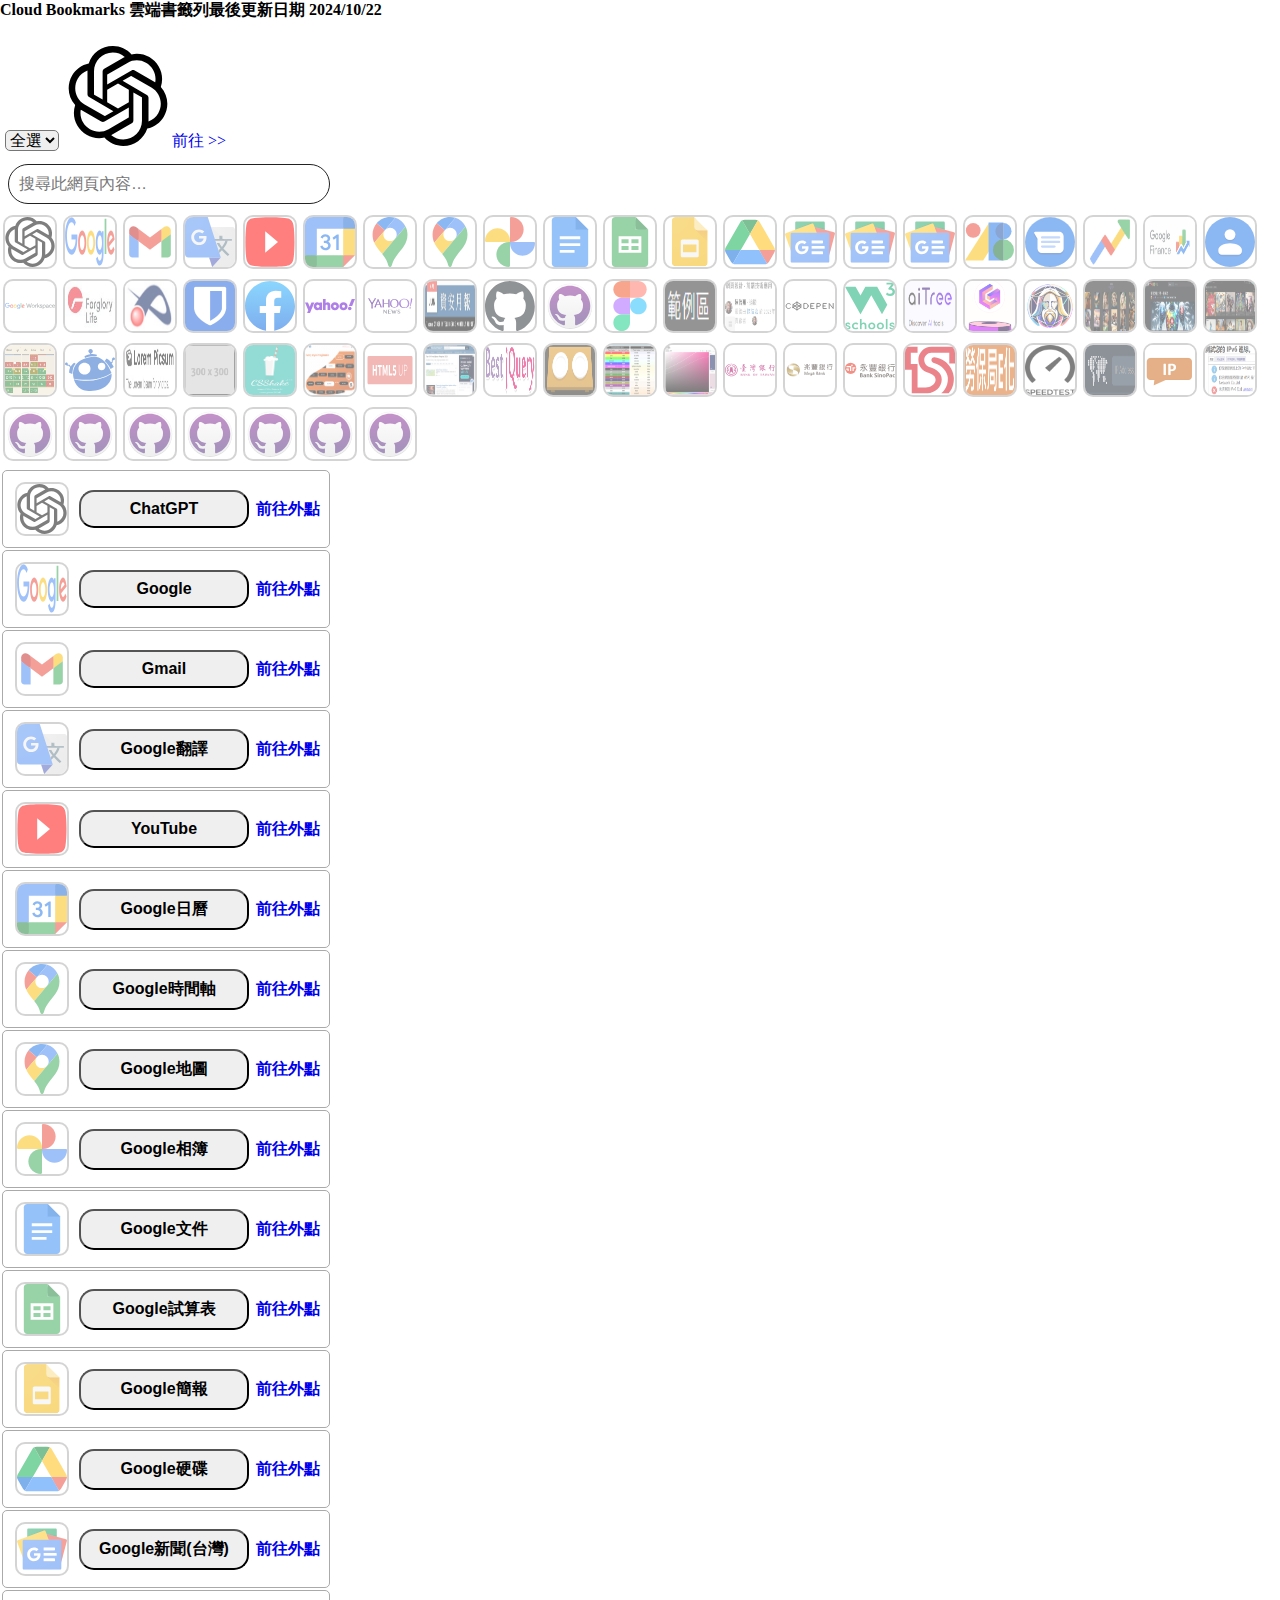
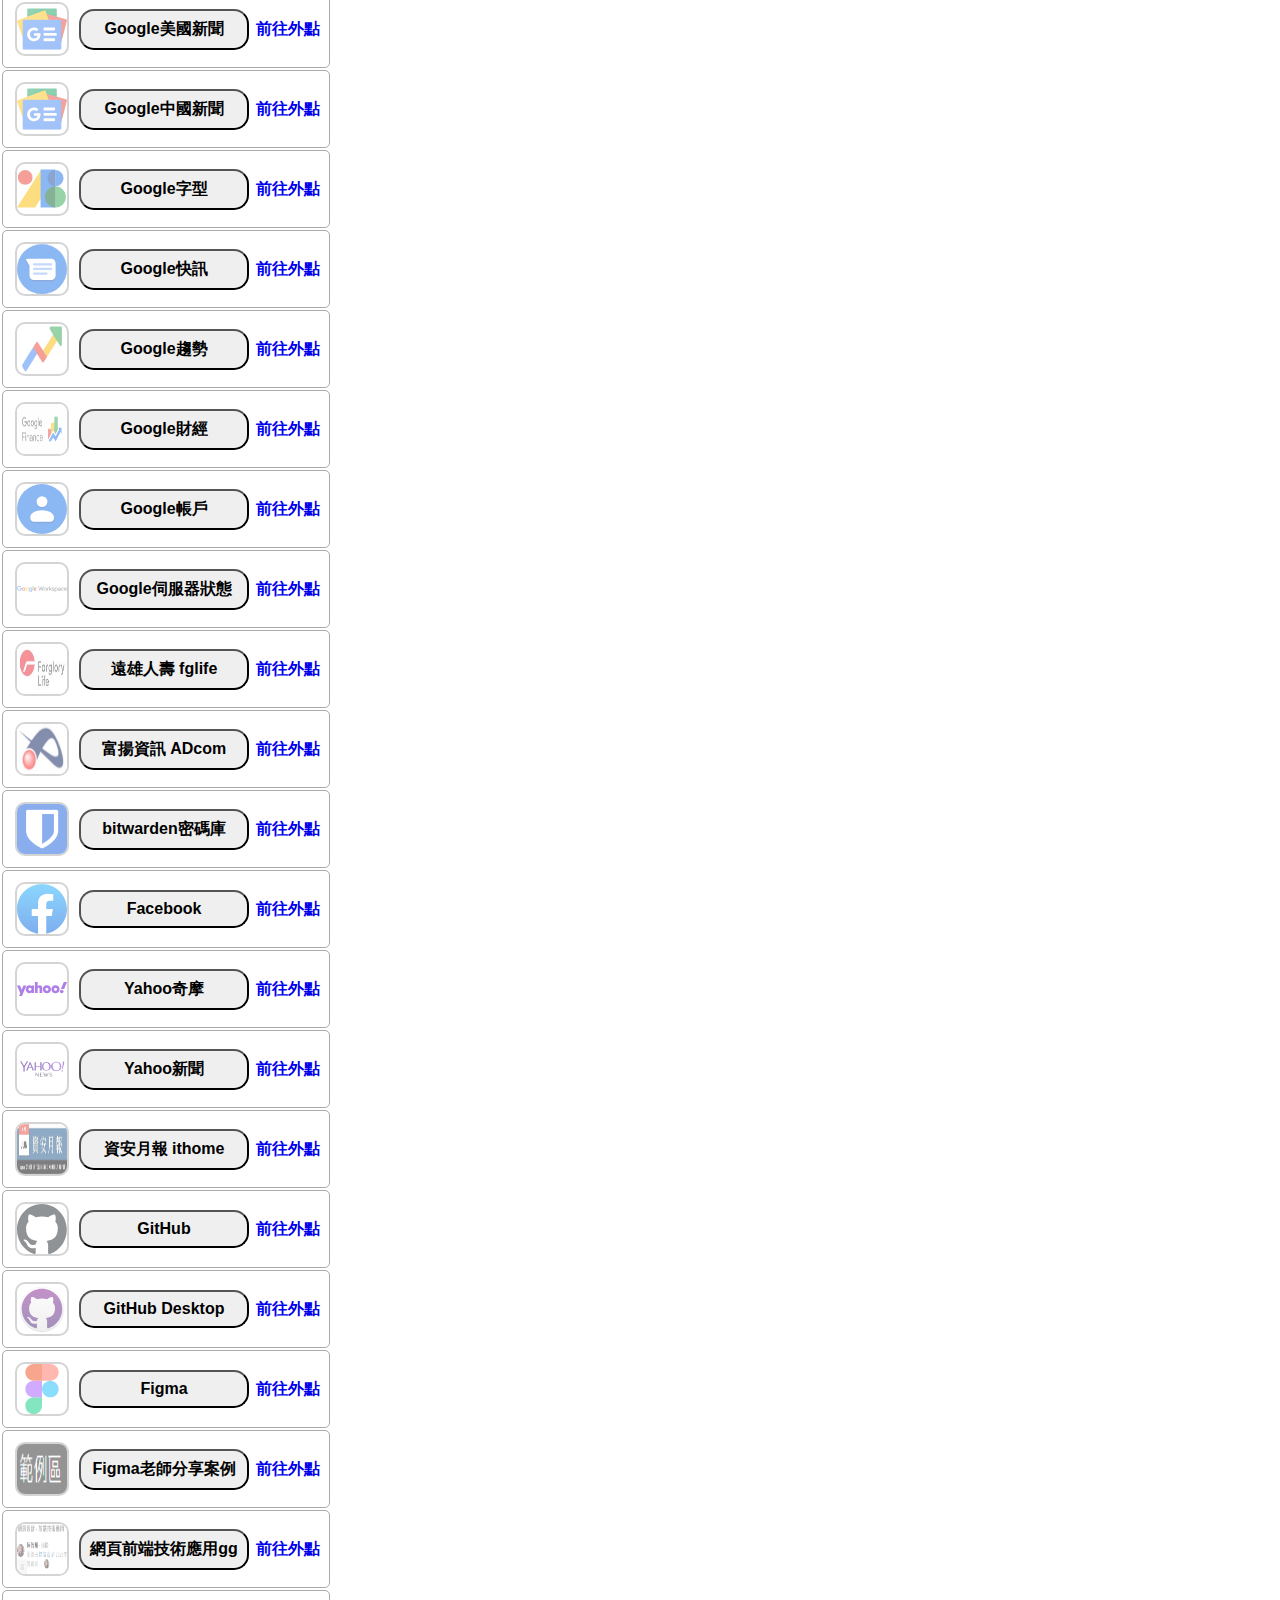
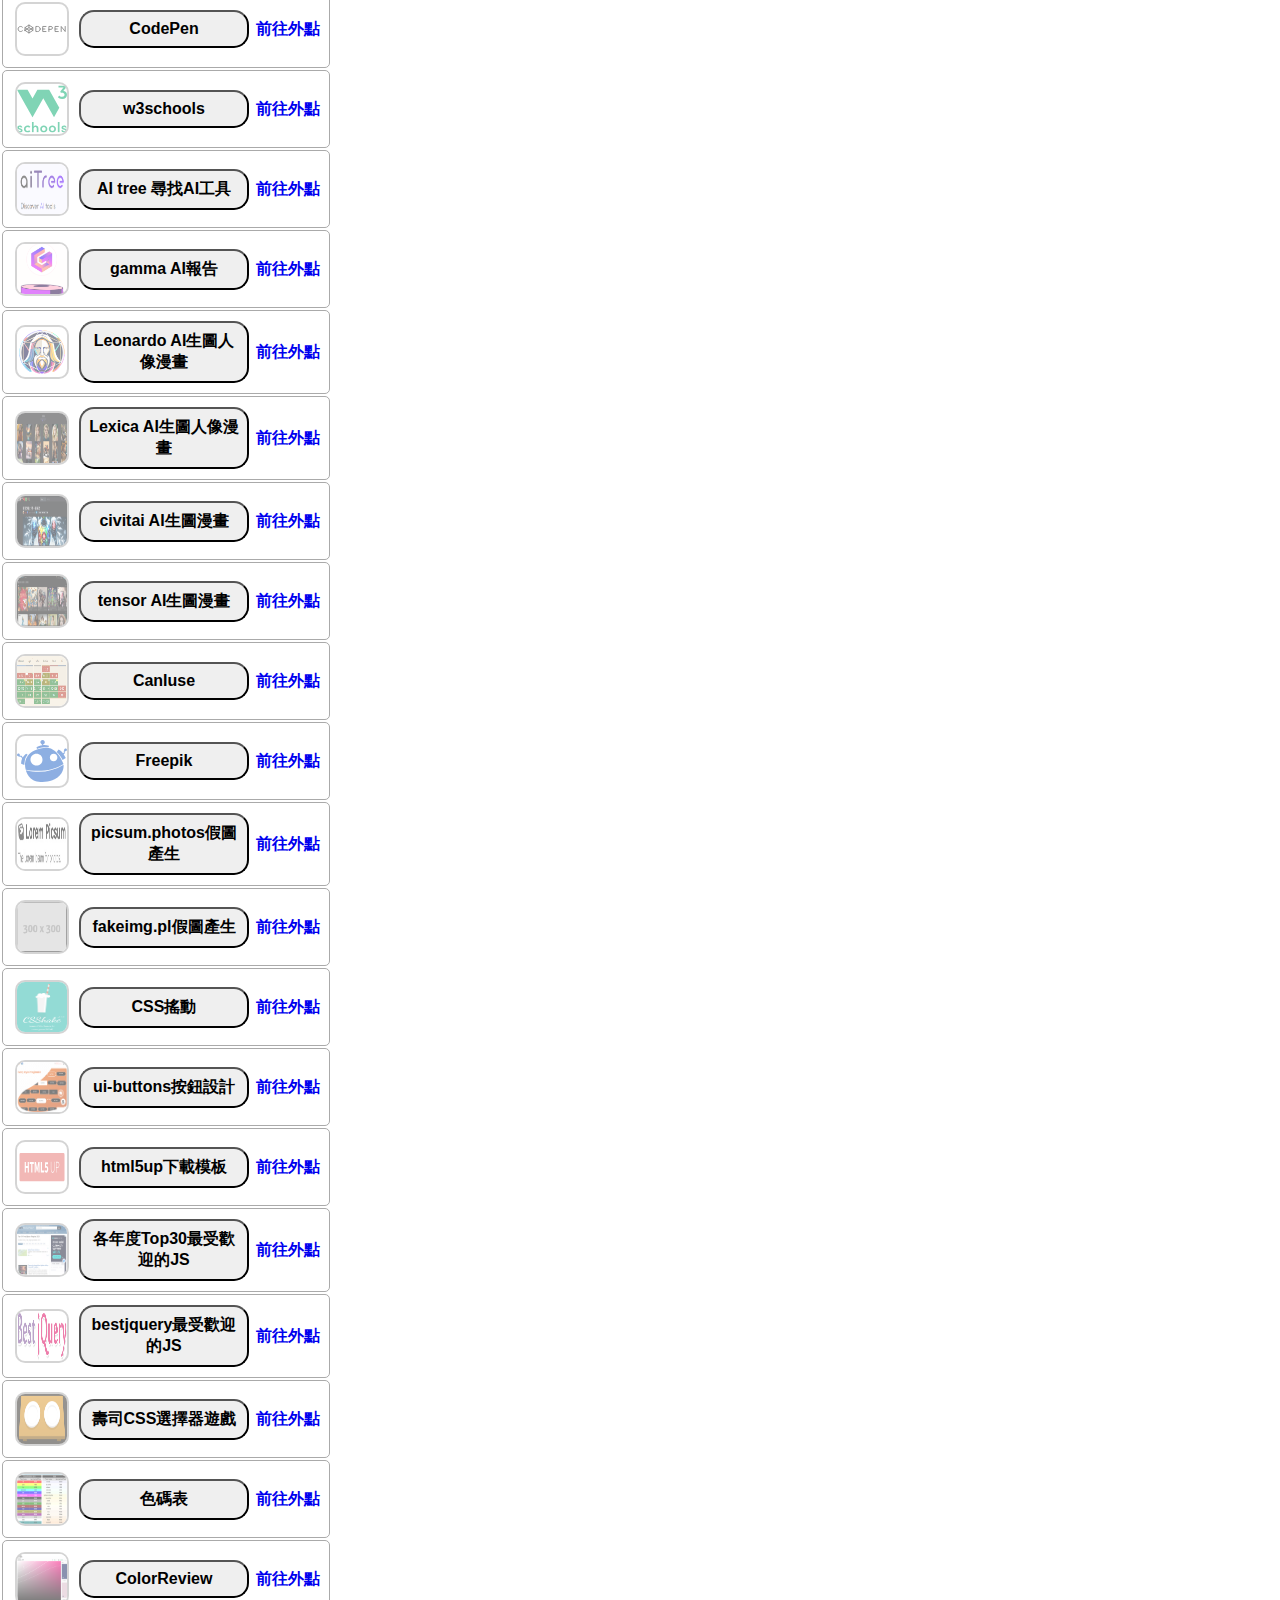
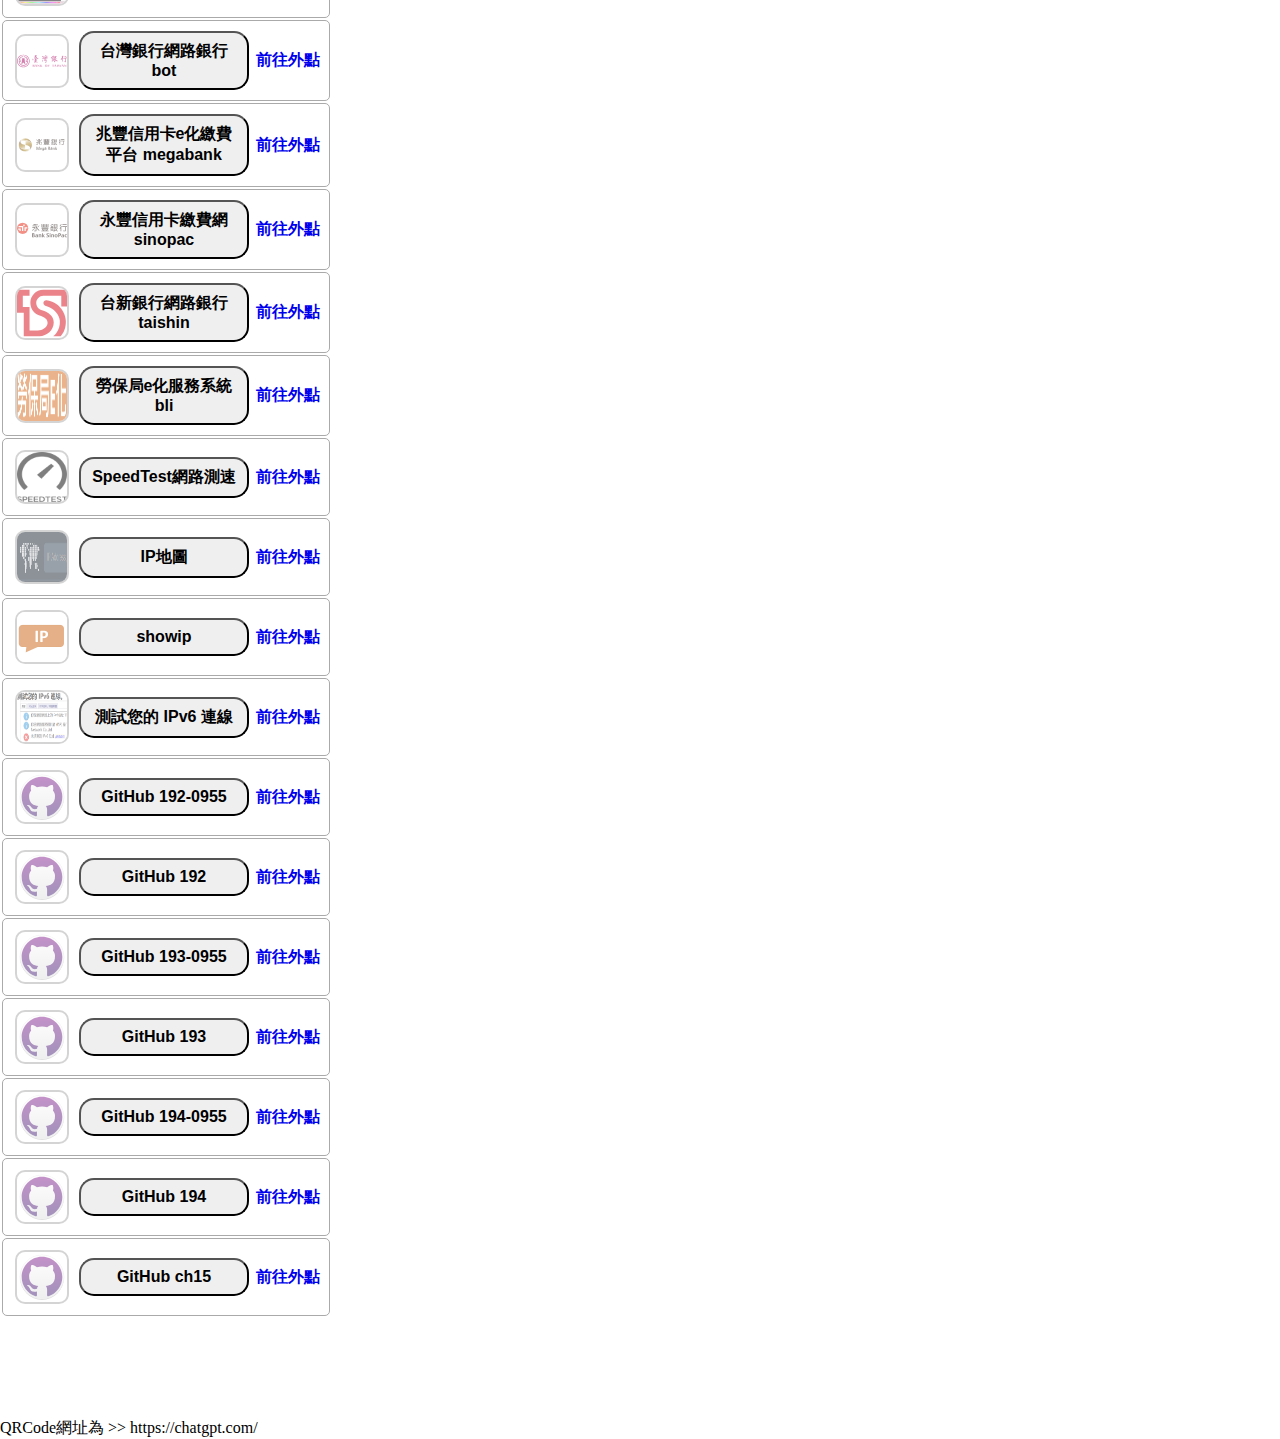
<file: index.html>
<!DOCTYPE html>
<html lang="en">
<head>
    <meta charset="UTF-8">
    <meta name="viewport" content="width=device-width, initial-scale=1.0">
    <!-- 我的最愛圖式路徑 -->
    <link rel="icon" type="image/png" href="./img/bookmark.png" />
    <title>194</title>
    <link rel="stylesheet" href="style.css">
    
</head>
<body>
<!-- 檔案內容有修改需更改最後日期人工辨識使用 -->
    <h4>Cloud Bookmarks 雲端書籤列最後更新日期 2024/10/22</h4>
<!-- 重點:由資料main.js檔案內的ary[]推動產生網頁 -->
<!-- 依照陣列[ary]內有的圖片網址的網址產生大圖與縮圖 -->
<!-- 依照陣列的長度產生按鈕 -->
    <!-- 大圖包框按鈕(目前不顯示中20231206 css > display:none) -->
    <div id="content"></div>

    <!--書籤分類過濾預設"全選(不過濾)" 20231204完成功能 onchange=""選單改變 -->
    <select class="dropdown" id="mySelect" onchange="mySelectFunction()" name="書籤分類">
        <option value="全選" selected>全選</option>
        <option value="應用">應用</option>
        <option value="教學">教學</option>
        <option value="金融">金融</option>
        <option value="偵錯">偵錯</option>
    </select>

    <!-- 大圖, url -->
    <!-- 範例<a id="url" href="#" title="圖片超連結"><img src="圖片網址" alt="測試圖片" border="0"></a> -->
    <!-- <a id="url" href="#" target="_blank" ><p><img id="pic"></p></a> -->
    <a id="url" href="#" target="_blank" ><img id="pic" border="0"></a>
    
    <!--url前往功能  -->
    <a id="url.old" href="#" target="_blank" >前往 >> </a>


    <!-- 搜尋列功能 'onkeyup打一個字後馬上產生變化'-->
    <form action="" class="search">
        <input type="text" id="mySearch" placeholder="搜尋此網頁內容…" onkeyup="mySearchFunction()">
        </form>


    <!-- 縮圖 -->
    <div id="thumb"></div>

    <!-- 新按鈕測試 20231130測試成功-->
    <div id="main"></div>

    <!-- 測試新功能產生網址的QRcode 20231215完成-->
    <div id="qrcode"></div>
    <div id="qrcode_text"></div>
<p></p>

<!-- ********************************************* -->
    <!-- 載入JS -->
    <script src="main.js"></script>
    
    <!-- 載入QRcode JS -->
    <script type="text/javascript" src="qrcode.js"></script>
</body>
</html>
</file>
<file: style.css>
*{
  margin: 0;padding: 0;
}
a {
  /* 隱藏整個網頁的超連結底線 */
  text-decoration:none;
}
a:hover {
  /* 滑鼠移動與動畫效果 */
  /* border: 1px solid red; */
  /* 完全不透明 */
  opacity: 1.0;
}
/* 圖片特效 */
img:hover {
  /* 滑鼠移動與動畫效果 */
  /* border: 1px solid red; */
  /* 完全不透明 */
  opacity: 1.0;
}

/* 按鈕大框目前已經display:none 不顯示 */
#content{
  /* bd-按鈕大框*/
  border: 1px solid #ccc;
  display: flex;
  flex-wrap:wrap; /*//超過自動換行(重要:預設自動壓縮寬度不換行)  */
  gap:5px; /*//間隔10px */
/*      justify-content: center;   //置中 */
/*  align-items: center;  //副軸置中 */
/* 不顯示畫面 */
  display:none;  
}
/* 下拉選單 */
.dropdown{
  margin: 5px;
  font-size: 16px;
  /* font-weight: 600; */
  border-radius: 5px;
}

/* 搜尋列 */
.search{
  /* text-align: center; */
  padding: 8px;
}
#mySearch{
/* width: 80%; */
width: 300px;
font-size: 16px;
padding: 10px;
border: 1px solid #222;
border-radius:25px
}
#mySearch:hover{
  border: 1px solid red;
  /* 完全不透明 */
    opacity: 1.0;
  }

/* 書籤個別按鈕 */
.contentBtn{
  /* 寬度最寬300px適合手機 */
  width: 170px;
  /* max-width: 300px; */
  /* 高度50px與縮圖同高 */
  /* height: 50px;  */
  height: auto; 
  font-size: 16px;
  font-weight: 600;
  padding: 8px;
  gap: 4px;
  margin: 2px 2px 2px 2px;
  border-radius: 15px;
}
.contentBtn:hover{
  background-color: #ccc;
}
/* 分類按鈕 */
.kindBtn{
  /* 不顯示畫面20231206 */
  display:none;
  /* 寬度最寬300px適合手機 */
  width: 80px;
  /* max-width: 300px; */
  /* 高度50px與縮圖同高 */
  /* height: 50px;  */
  height: auto; 
  font-size: 116px;
  font-weight: 600;
  padding: 8px;
  gap: 4px;
  margin: 2px 2px 2px 2px;
  border-radius: 5px;
}
#pic {
    /* width: 200px; */
     height: 100px;
     margin-top: 25px;
  }

/* 縮圖按鈕   */
  .thumb-Btn {
    width: 50px;
    height: 50px;
    border: 2px solid #AAAAAA;
    cursor: pointer;
    /* 透明度0.2-0.5 */
    opacity: 0.5;
    /* CSS 動畫轉場 增加框線  */
    transition: border 2s, opacity 1s;
    /* transition: border 1s, opacity 0.3s; */
    border-radius: 10px;
    /* 縮圖間隔 */
    margin: 3px; 
  }
  .thumb-Btn:hover {
    border: 2px solid red;
  /* 完全不透明 */
    opacity: 1.0;
  }
  /* 書籤列 */
  .bookmark-item{
    border: 1px solid #aaa;
    border-radius: 5px;
  /* 寬度最寬300px適合手機 */
  /* width: 400px; */
  max-width: 310px;
  /* max-width: 300px; */
  /* 高度50px與縮圖同高 */
  /* height: 100px; */
   
  font-size: 16px;
  font-weight: 600;
  padding: 8px;
  margin: 2px 2px 2px 2px;
  display: flex;
  flex-wrap:wrap; /*//超過自動換行(重要:預設自動壓縮寬度不換行)  */
  gap:5px; /*//間隔10px */
  justify-content: center;   /*//置中 */
  align-items: center;  /*//副軸置中 */
  }
  /* QR Code id格式*/
  #qrcode{
    padding: 50px;
    /* margin: 50px; */
  }
</file>
